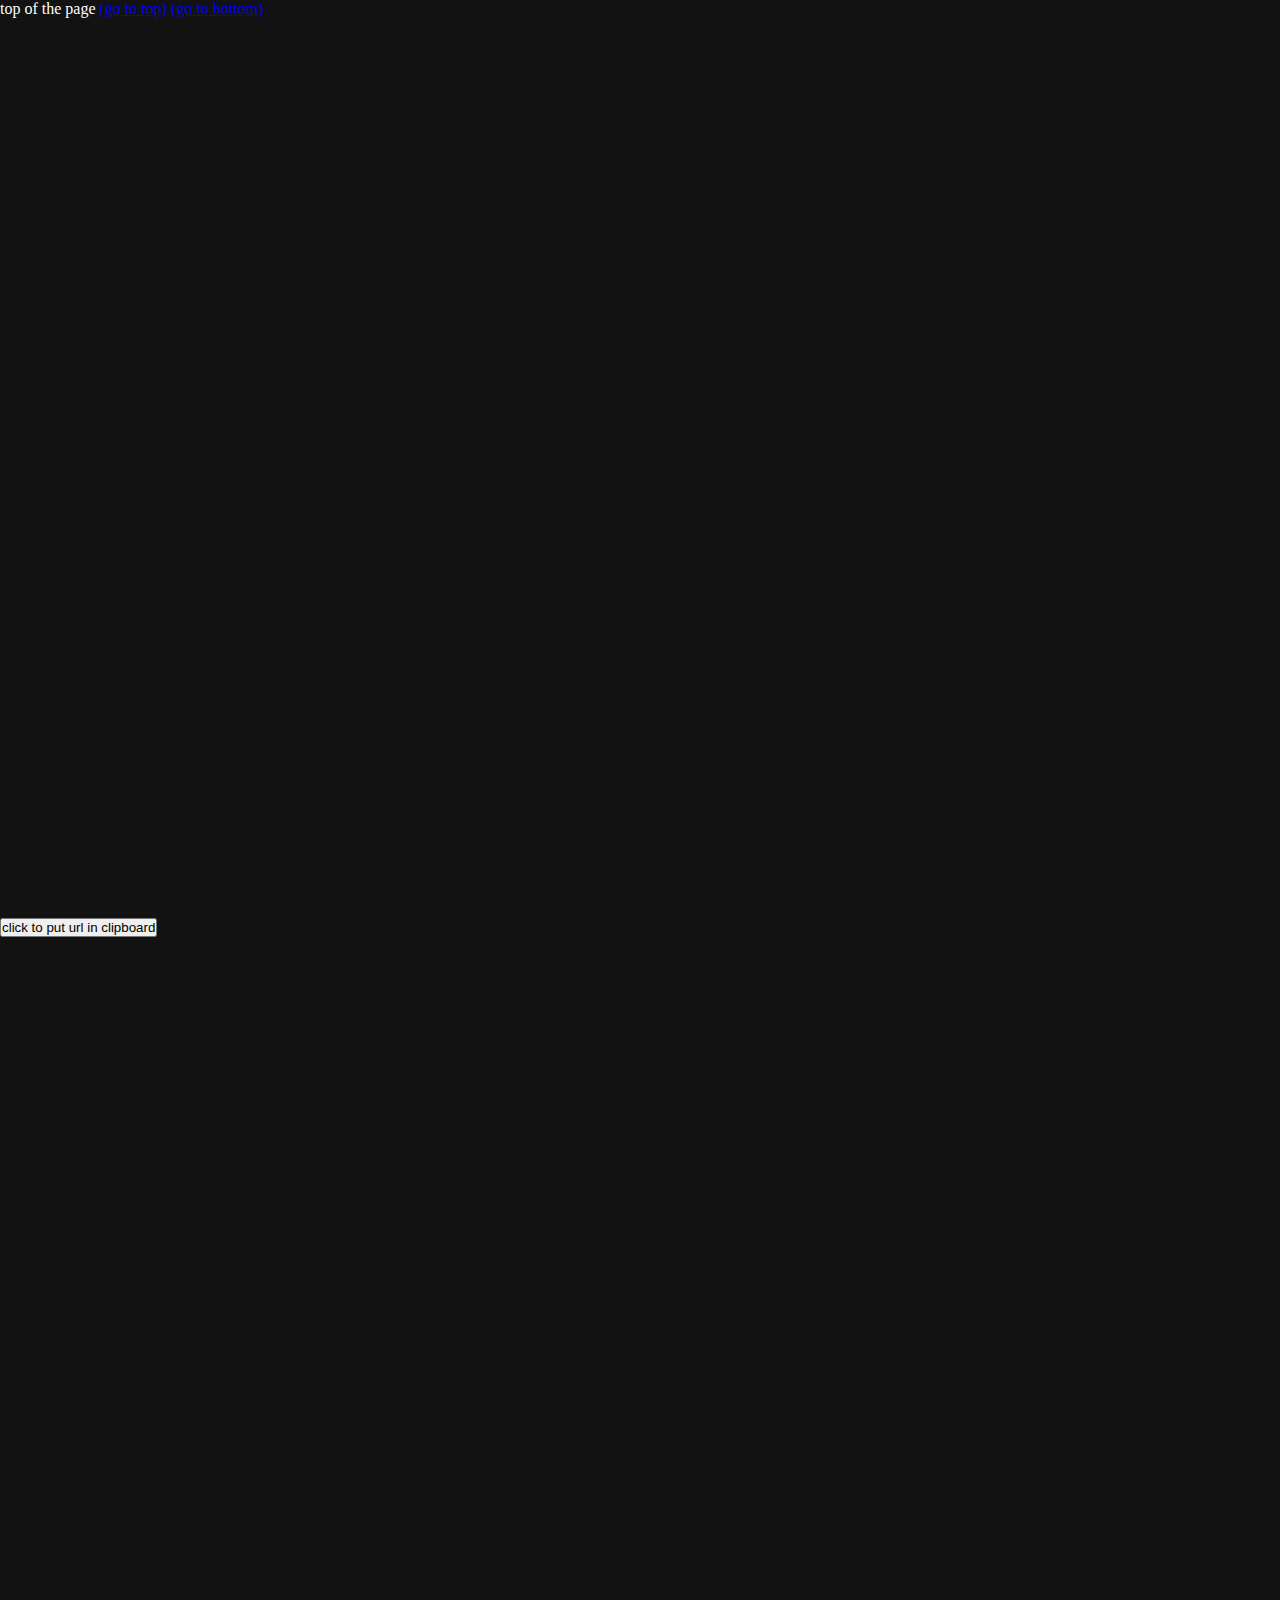
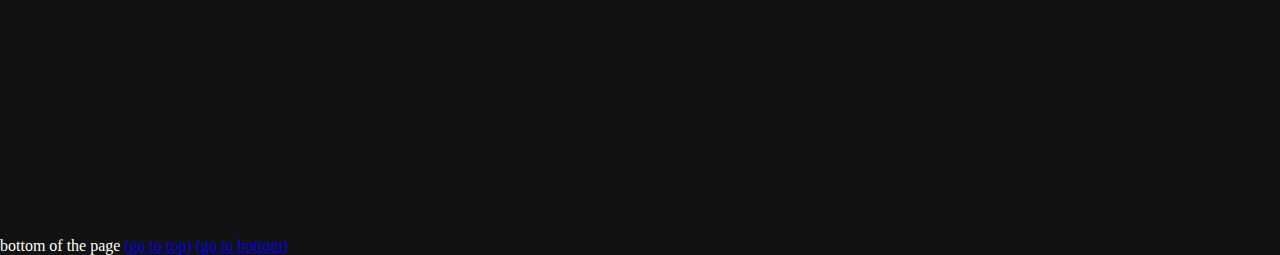
<file: anchors/index.html>
<!DOCTYPE html>
<html lang="en">

<head>
	<meta charset="UTF-8">
	<meta name="viewport" content="width=device-width, initial-scale=1.0">
	<title>Document</title>
	<link rel="stylesheet" href="./style.css" />
</head>

<body>
	<div id="top">
		<span>top of the page</span>
		<a href="#top">(go to top)</a>
		<a href="#bot">(go to bottom)</a>
	</div>

	<div class="pad"></div>

	<button onclick="navigator.clipboard.writeText(document.location.href).then((text) => {console.log('done')})">click
		to put url in clipboard</button>

	<div class="pad"></div>

	<div id="bot">
		<span>bottom of the page</span>
		<a href="#top">(go to top)</a>
		<a href="#bot">(go to bottom)</a>
	</div>

	<script type="text/javascript" language="javascript">
		// read the url hash and try and find it on the page
		// https://developer.mozilla.org/en-US/docs/Web/API/Element/scrollIntoView
		const hash = window.location.hash
		const e = (hash) ? document.getElementById(window.location.hash.replace('#', '')) : undefined;
		if (e) e.scrollIntoView();
	</script>

</body>

</html>
</file>
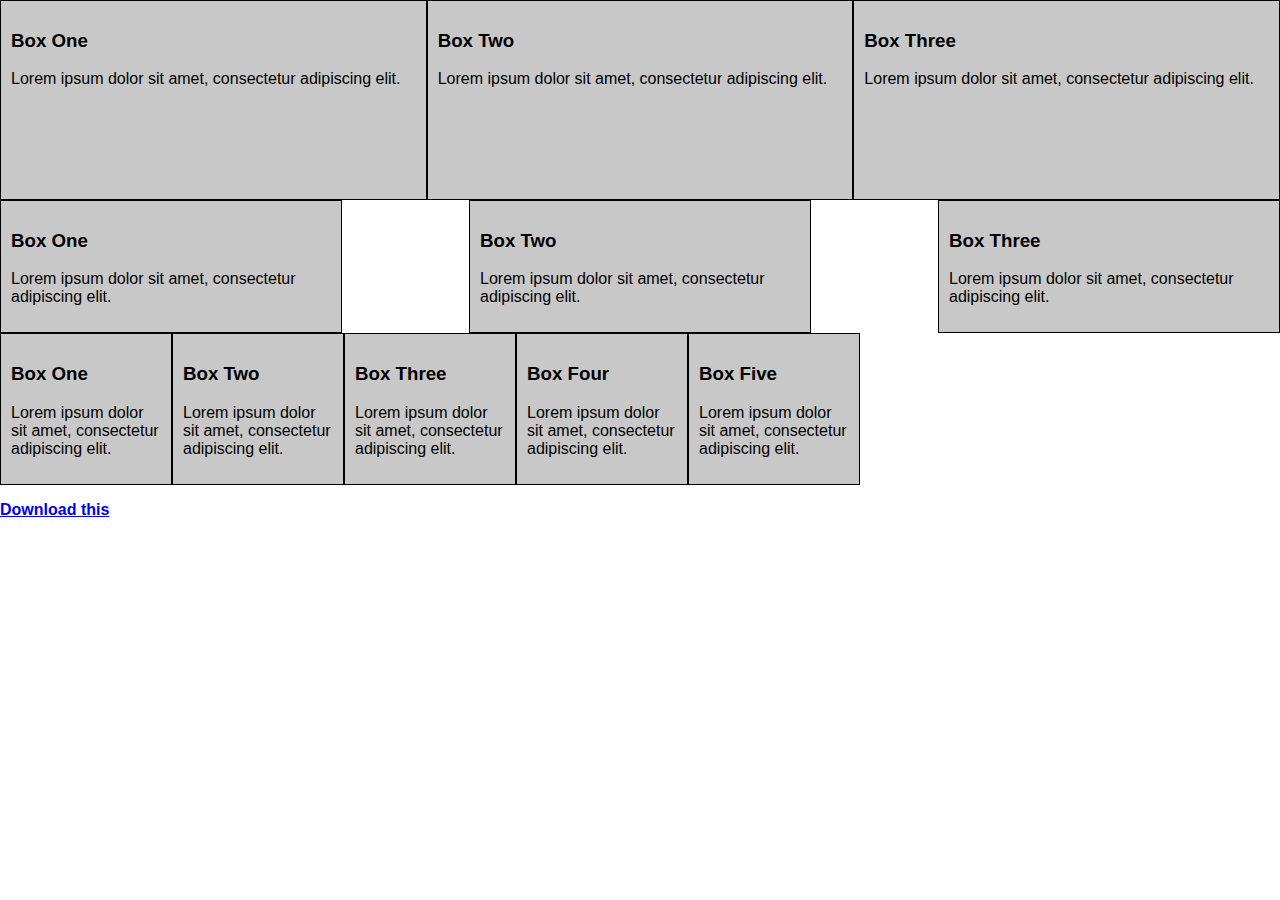
<file: flexBox/index.html>
<!DOCTYPE html>
<html lang="en">
    <head>
        <title>Roland</title>
<meta name="viewport" content="width=device-width, initial-scale=1, maximum-scale=1, user-scalable=no">
      <!--    JQuery-->
      <script src="https://ajax.googleapis.com/ajax/libs/jquery/2.1.3/jquery.min.js"></script>

      <!--    bootstrap-->
        <link rel="stylesheet" href="https://maxcdn.bootstrapcdn.com/bootstrap/4.0.0-beta.3/css/bootstrap.min.css" integrity="sha384-Zug+QiDoJOrZ5t4lssLdxGhVrurbmBWopoEl+M6BdEfwnCJZtKxi1KgxUyJq13dy" crossorigin="anonymous">
        <script src="https://maxcdn.bootstrapcdn.com/bootstrap/4.0.0-beta.3/js/bootstrap.min.js" integrity="sha384-a5N7Y/aK3qNeh15eJKGWxsqtnX/wWdSZSKp+81YjTmS15nvnvxKHuzaWwXHDli+4" crossorigin="anonymous"></script>

      <!--    css-->
  <link rel="stylesheet" href="style.css">

      <!--    JS-->
<script src="custom.js"></script>


    </head>
    <body>

      <div class="container-1">
        <div class="box-1">
          <h3>Box One</h3>
          <p>Lorem ipsum dolor sit amet, consectetur adipiscing elit.</p>
        </div>
        <div class="box-2">
          <h3>Box Two</h3>
          <p>Lorem ipsum dolor sit amet, consectetur adipiscing elit.</p>
        </div>
        <div class="box-3">
          <h3>Box Three</h3>
          <p>Lorem ipsum dolor sit amet, consectetur adipiscing elit.</p>
        </div>
      </div>

      <div class="container-2">
        <div class="container-2-box">
          <h3>Box One</h3>
          <p>Lorem ipsum dolor sit amet, consectetur adipiscing elit.</p>
        </div>
        <div class="container-2-box">
          <h3>Box Two</h3>
          <p>Lorem ipsum dolor sit amet, consectetur adipiscing elit.</p>
        </div>
        <div class="container-2-box">
          <h3>Box Three</h3>
          <p>Lorem ipsum dolor sit amet, consectetur adipiscing elit.</p>
        </div>
      </div>

      <div class="container-3">
        <div class="container-3-box">
          <h3>Box One</h3>
          <p>Lorem ipsum dolor sit amet, consectetur adipiscing elit.</p>
        </div>
        <div class="container-3-box">
          <h3>Box Two</h3>
          <p>Lorem ipsum dolor sit amet, consectetur adipiscing elit.</p>
        </div>
        <div class="container-3-box">
          <h3>Box Three</h3>
          <p>Lorem ipsum dolor sit amet, consectetur adipiscing elit.</p>
        </div>
        <div class="container-3-box">
          <h3>Box Four</h3>
          <p>Lorem ipsum dolor sit amet, consectetur adipiscing elit.</p>
        </div>
        <div class="container-3-box">
          <h3>Box Five</h3>
          <p>Lorem ipsum dolor sit amet, consectetur adipiscing elit.</p>
        </div>
      </div>

      <a href="Flexbox.rar" download >
        <p id="resume-text" class=""><strong>Download this</strong></p><br>
      </a>


    </body>
</html>
</file>
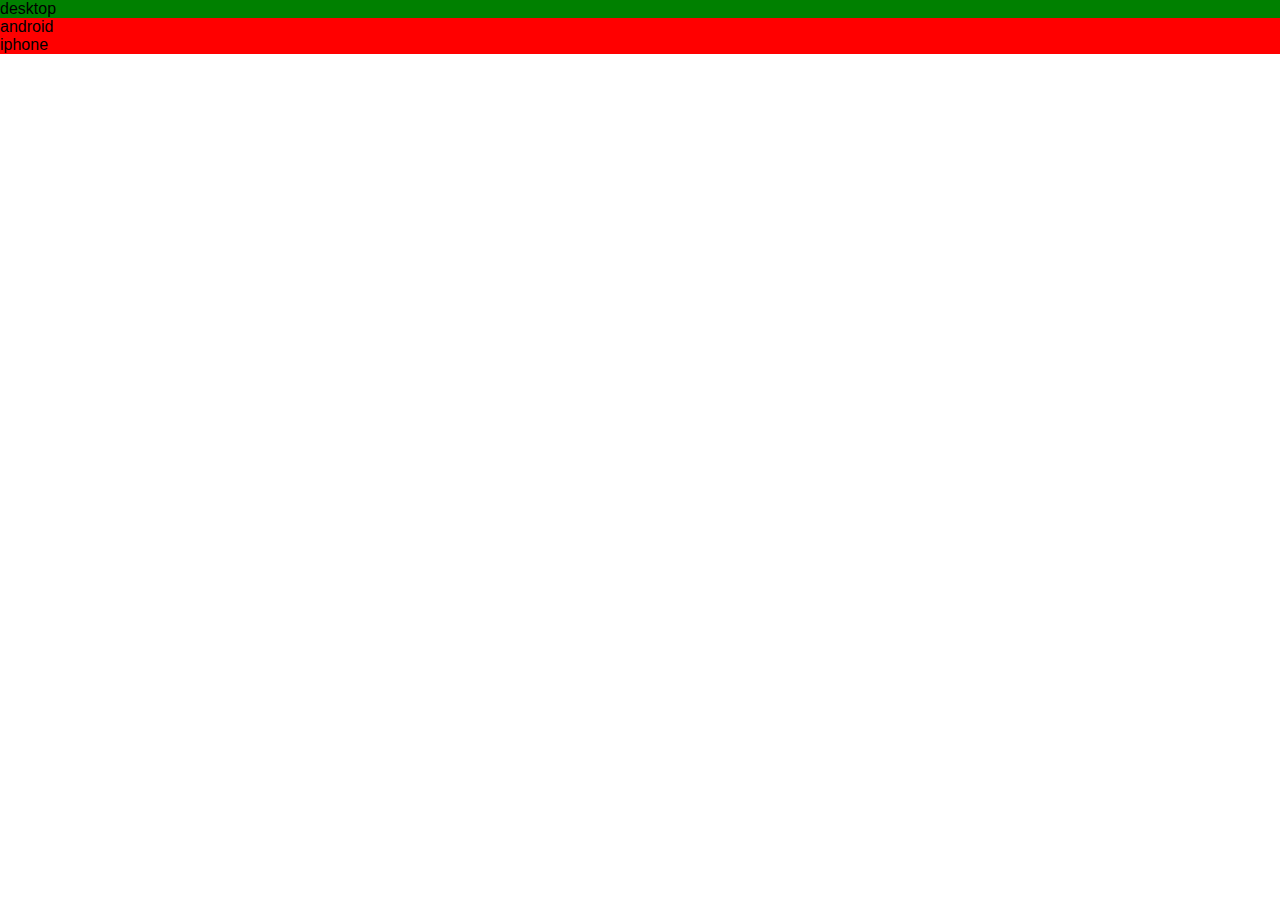
<file: querySelectors/index.html>
<!DOCTYPE html>
<html lang="en">
  <head>
    <title>Roland</title>
    <meta name="viewport" content="width=device-width, initial-scale=1, maximum-scale=1, user-scalable=no">
    <meta charset="UTF-8">

        <!-- JQuery -->
        <script src="https://ajax.googleapis.com/ajax/libs/jquery/2.1.3/jquery.min.js"></script>

        <!-- css -->
        <link rel="stylesheet" href="css/main.css">

        <!-- JS -->
        <script src="js/custom.js"></script>


</head>
<body>
<!-- body -->
<div class="desktop">desktop</div>

<div class="android">android</div>

<div class="iphone">iphone</div>

</body>
</html>
</file>
<file: anchors/style.css>
* {
	margin: 0;
	padding: 0;
}

body {
	background-color: #121212;
	color: #fefefe;
}

.list {
	background-color: #adadad;
}

.pad {
	height: 100vh;
}
</file>
<file: flexBox/style.css>
body {
  margin: 0px;
  padding: 0px;
  font-family: Helvetica, serif;
}

.container-1 div, .container-2 div, .container-3 div {
  background: rgb(200,200,200);
  border: 1px black solid;
  padding: 10px;
}

@media(orientation: landscape) {
  /* fullwidth flex ============================================================*/
  .container-1{
    display: flex;
    min-height: 200px;
    /* align-items: flex-start; */ /* variable box sizes */
    /* justify-content: center;*/ /*  will put all the items in the center and leave whitespace on the outside*/
    /* flex-direction: column; */ /* row or column */
  }

/* center content with spaces inbetween ========================================*/
  .container-2{
    display: flex;
    justify-content: space-between; /* put a margin in between each box (space around will also put margins on the side)*/
  }
  .container-2-box {
  flex-basis: 25% /* set each box to 20% */
  }
}

@media(orientation: portrait) {
  .container-1, .container-2, .container-3{
    margin-bottom: 40px;
  }
}

/* wrapping flexbox ============================================================*/
.container-3 {
  display: flex;
  flex-wrap: wrap;
}
.container-3-box {
  flex-basis: 150px;
}

/* change the size of flexboxes (see container-1)===============================*/
.box-1 {
  flex: 1;
}

.box-2 {
  flex: 1;
}

.box-3 {
  flex: 1;
}
</file>
<file: querySelectors/css/main.css>
/* line 1, C:/COS10020/Websites/Base/scss/base/_reset.scss */
* {
  margin: 0;
  padding: 0;
}

/* line 1, C:/COS10020/Websites/Base/scss/base/_base.scss */
body {
  font-family: arial;
  color: black;
  background-color: white;
}

/* line 4, C:/COS10020/Websites/Base/scss/modules/_components.scss */
.desktop {
  background: red;
}

@media (min-width: 768px) {
  /* line 4, C:/COS10020/Websites/Base/scss/modules/_components.scss */
  .desktop {
    background: green;
  }
}

/* line 11, C:/COS10020/Websites/Base/scss/modules/_components.scss */
.android {
  background: red;
}

/* line 3, C:/COS10020/Websites/Base/scss/base/_mixins.scss */
html[data-browser*="Android"] .android {
  background: green;
}

/* line 18, C:/COS10020/Websites/Base/scss/modules/_components.scss */
.iphone {
  background: red;
}

/* line 3, C:/COS10020/Websites/Base/scss/base/_mixins.scss */
html[data-browser*="iPhone"] .iphone {
  background: green;
}

/*# sourceMappingURL=../css/main.map */
</file>
